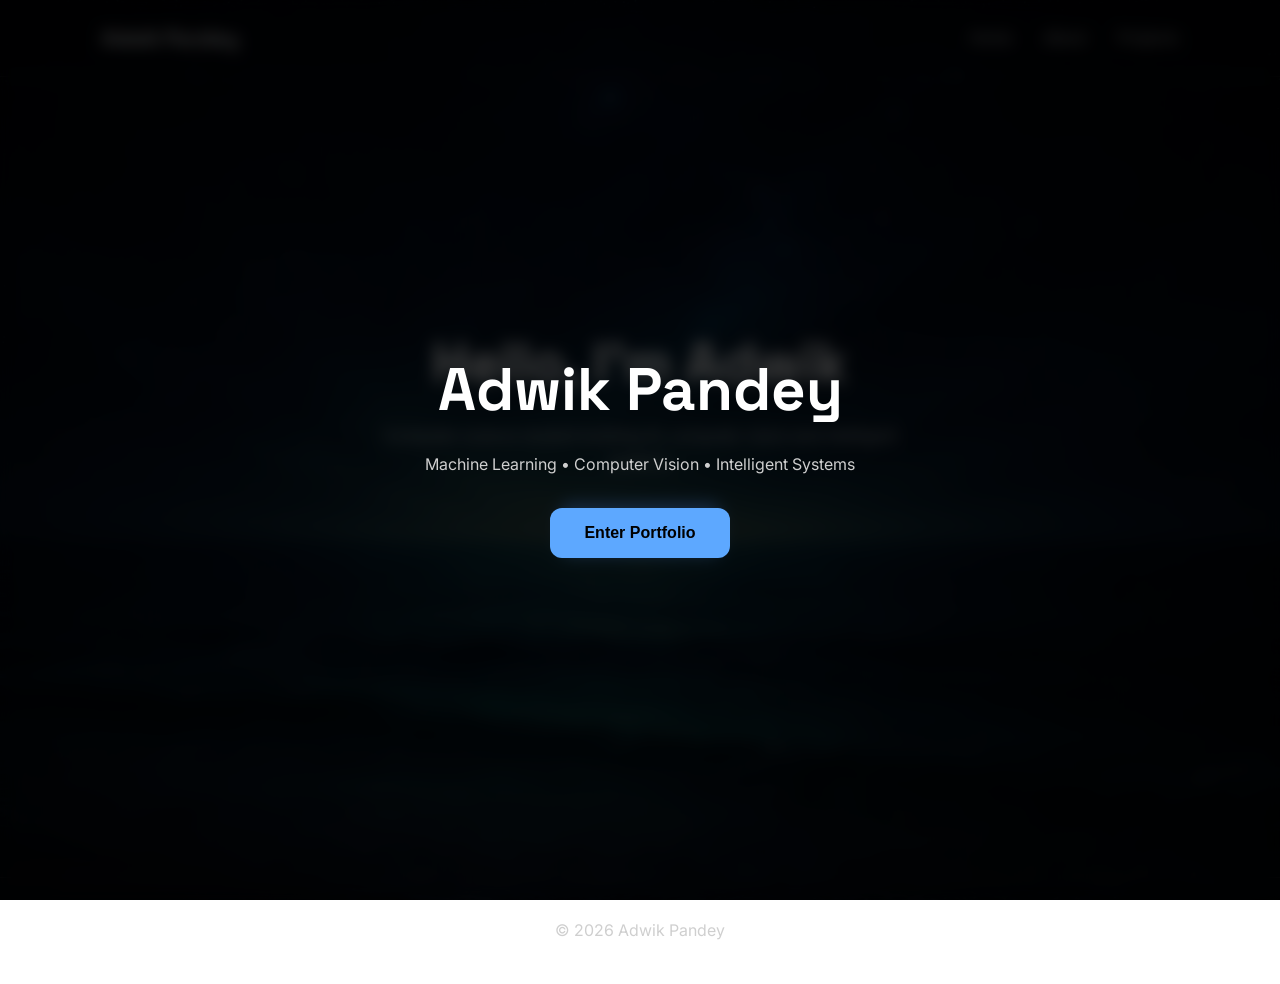
<file: index.html>
<!DOCTYPE html>
<html lang="en">

<head>

<meta charset="UTF-8">
<meta name="viewport" content="width=device-width, initial-scale=1.0">

<title>Adwik Pandey</title>

<link rel="stylesheet" href="style.css">

<link rel="preconnect" href="https://fonts.googleapis.com">
<link rel="preconnect" href="https://fonts.gstatic.com" crossorigin>

<link href="https://fonts.googleapis.com/css2?family=Inter:wght@400;500&family=Space+Grotesk:wght@600&display=swap" rel="stylesheet">

</head>

<body>

<div id="intro-screen">

<div class="intro-blur"></div>

<div class="intro-content">

<h1>Adwik Pandey</h1>

<p>Machine Learning • Computer Vision • Intelligent Systems</p>

<button id="enter-btn">Enter Portfolio</button>

</div>

</div>


<nav class="navbar">

<div class="logo">Adwik Pandey</div>

<div class="nav-links">
<a href="index.html">Home</a>
<a href="about.html">About</a>
<a href="projects.html">Projects</a>
</div>

</nav>

<section class="hero">

<h1>Hello, I'm Adwik</h1>

<p>
Computer science student building AI,
computer vision and intelligent systems.
</p>

<a href="projects.html" class="primary-btn">
View Projects
</a>

</section>

<footer class="footer">
© 2026 Adwik Pandey
</footer>

<script src="script.js"></script>

</body>
</html>
</file>
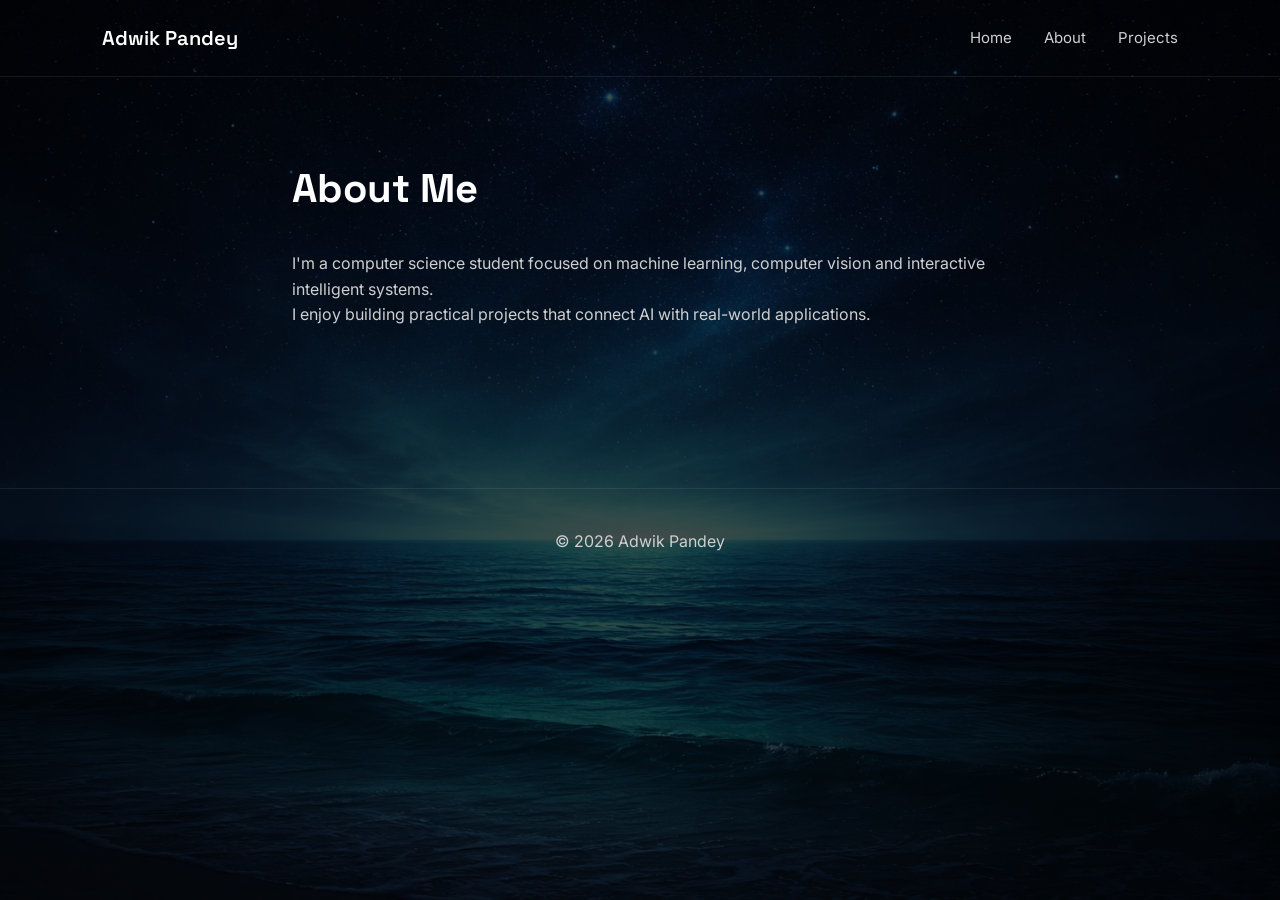
<file: about.html>
<!DOCTYPE html>
<html lang="en">

<head>

<meta charset="UTF-8">
<meta name="viewport" content="width=device-width, initial-scale=1.0">

<title>About</title>

<link rel="stylesheet" href="style.css">

<link rel="preconnect" href="https://fonts.googleapis.com">
<link rel="preconnect" href="https://fonts.gstatic.com" crossorigin>

<link href="https://fonts.googleapis.com/css2?family=Inter:wght@400;500&family=Space+Grotesk:wght@600&display=swap" rel="stylesheet">

</head>

<body>

<nav class="navbar">

<div class="logo">Adwik Pandey</div>

<div class="nav-links">
<a href="index.html">Home</a>
<a href="about.html">About</a>
<a href="projects.html">Projects</a>
</div>

</nav>

<section class="content">

<h1>About Me</h1>

<p>
I'm a computer science student focused on
machine learning, computer vision and
interactive intelligent systems.
</p>

<p>
I enjoy building practical projects that connect
AI with real-world applications.
</p>

</section>

<footer class="footer">
© 2026 Adwik Pandey
</footer>

</body>
</html>
</file>
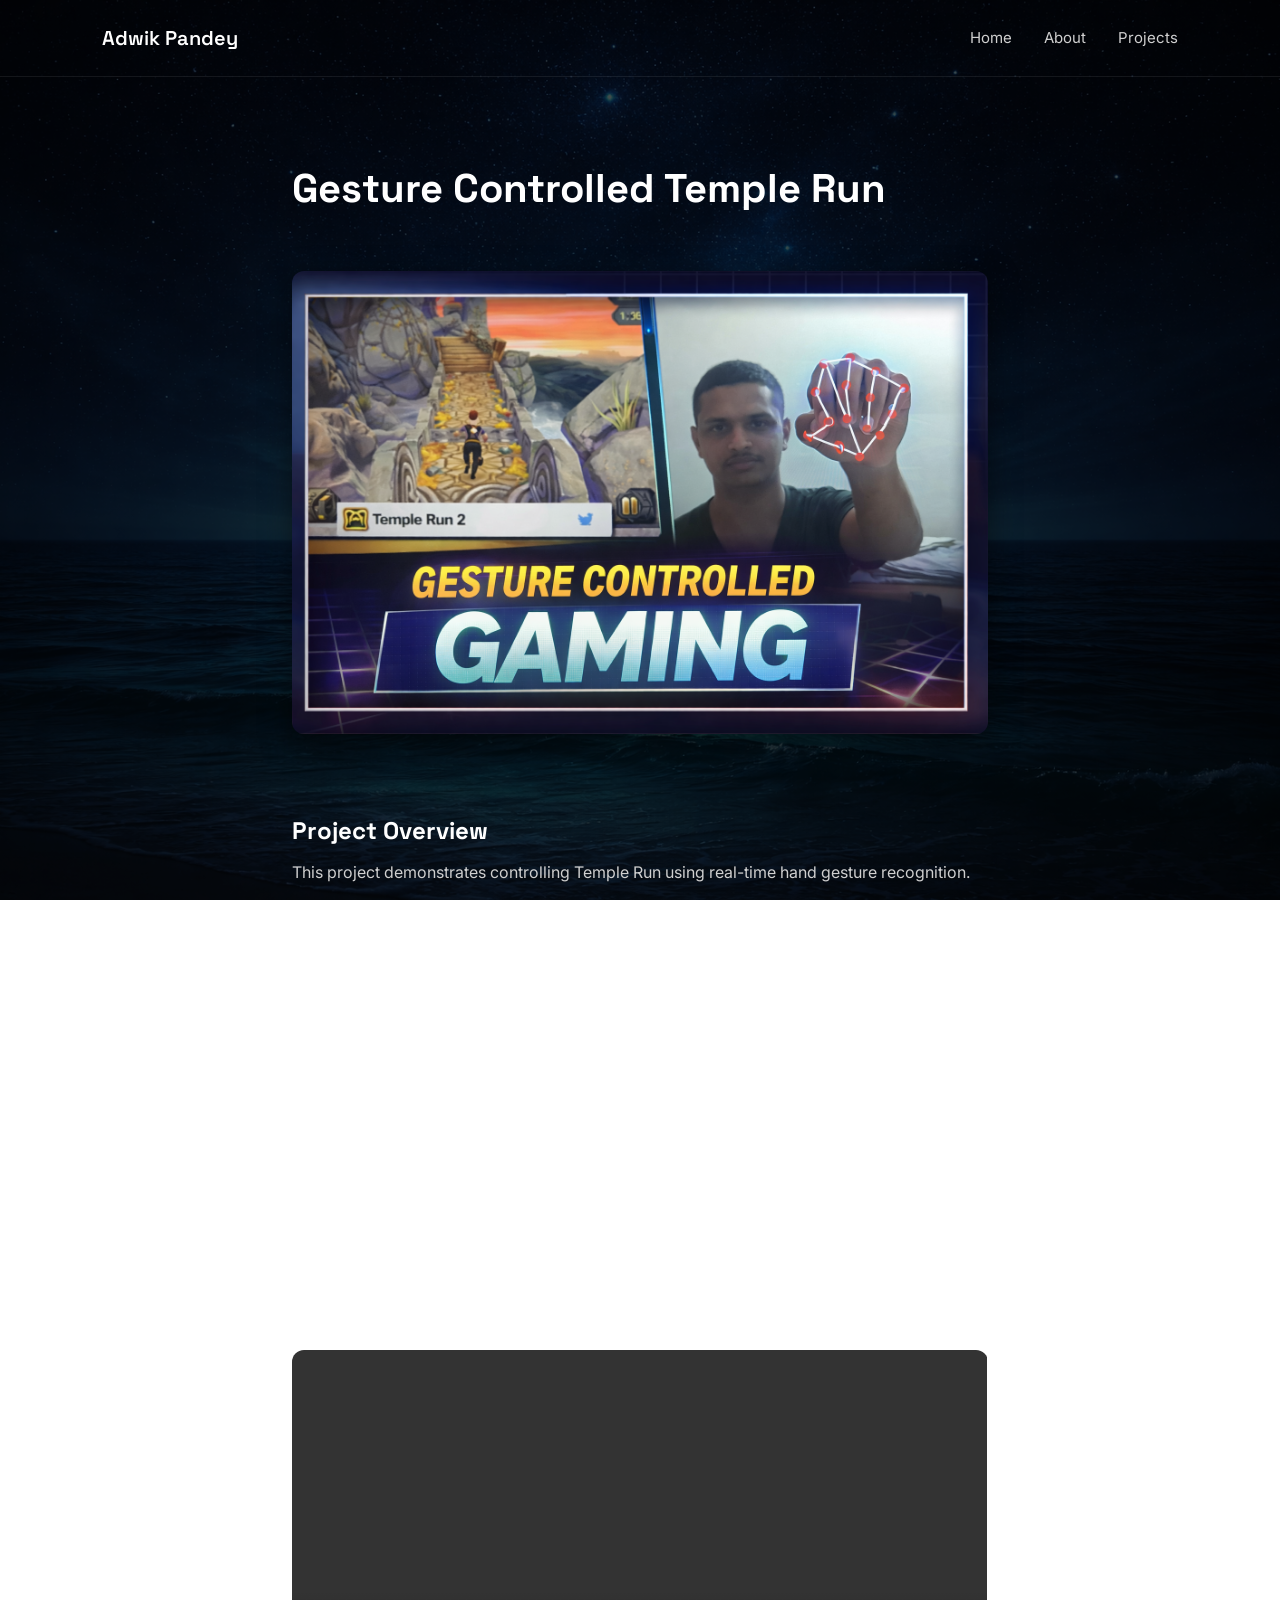
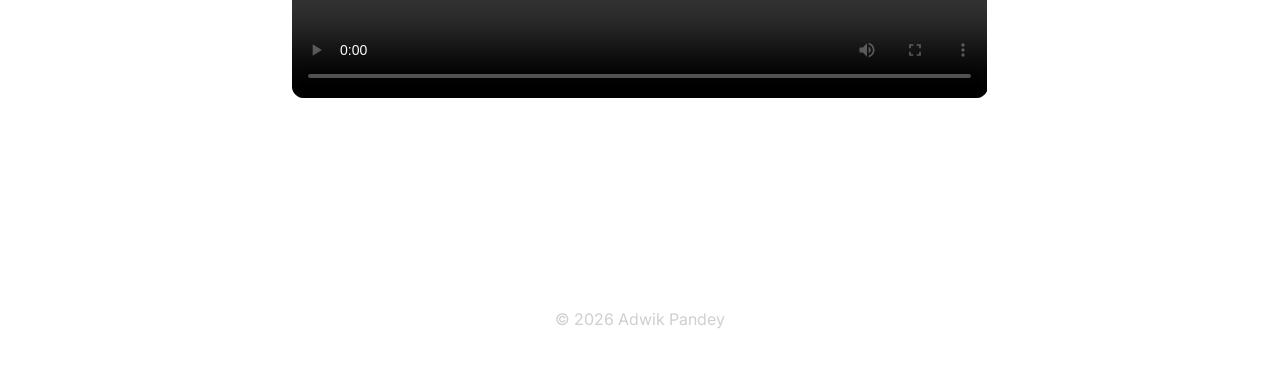
<file: gesture-controller.html>
<!DOCTYPE html>
<html lang="en">

<head>

<meta charset="UTF-8">
<meta name="viewport" content="width=device-width, initial-scale=1.0">

<title>Gesture Controlled Gaming</title>

<link rel="stylesheet" href="style.css">

<link rel="preconnect" href="https://fonts.googleapis.com">
<link rel="preconnect" href="https://fonts.gstatic.com" crossorigin>

<link href="https://fonts.googleapis.com/css2?family=Inter:wght@400;500&family=Space+Grotesk:wght@600&display=swap" rel="stylesheet">

</head>

<body>

<nav class="navbar">

<div class="logo">Adwik Pandey</div>

<div class="nav-links">
<a href="index.html">Home</a>
<a href="about.html">About</a>
<a href="projects.html">Projects</a>
</div>

</nav>

<section class="content">

<h1>Gesture Controlled Temple Run</h1>

<img src="images/gesture-project.png" class="hero-image">

<h2>Project Overview</h2>

<p>
This project demonstrates controlling Temple Run
using real-time hand gesture recognition.
</p>

<h2>Tools Used</h2>

<ul>
<li>Python</li>
<li>OpenCV</li>
<li>MediaPipe</li>
<li>Machine Learning</li>
</ul>

<h2>What We Learned</h2>

<ul>
<li>Real-time computer vision processing</li>
<li>Hand landmark detection</li>
<li>Gesture-to-command mapping</li>
</ul>

<h2>Project Demonstration</h2>

<video controls class="project-video">

<source src="videos/gesture-demo.mp4" type="video/mp4">

</video>

</section>

<footer class="footer">
© 2026 Adwik Pandey
</footer>

</body>
</html>
</file>
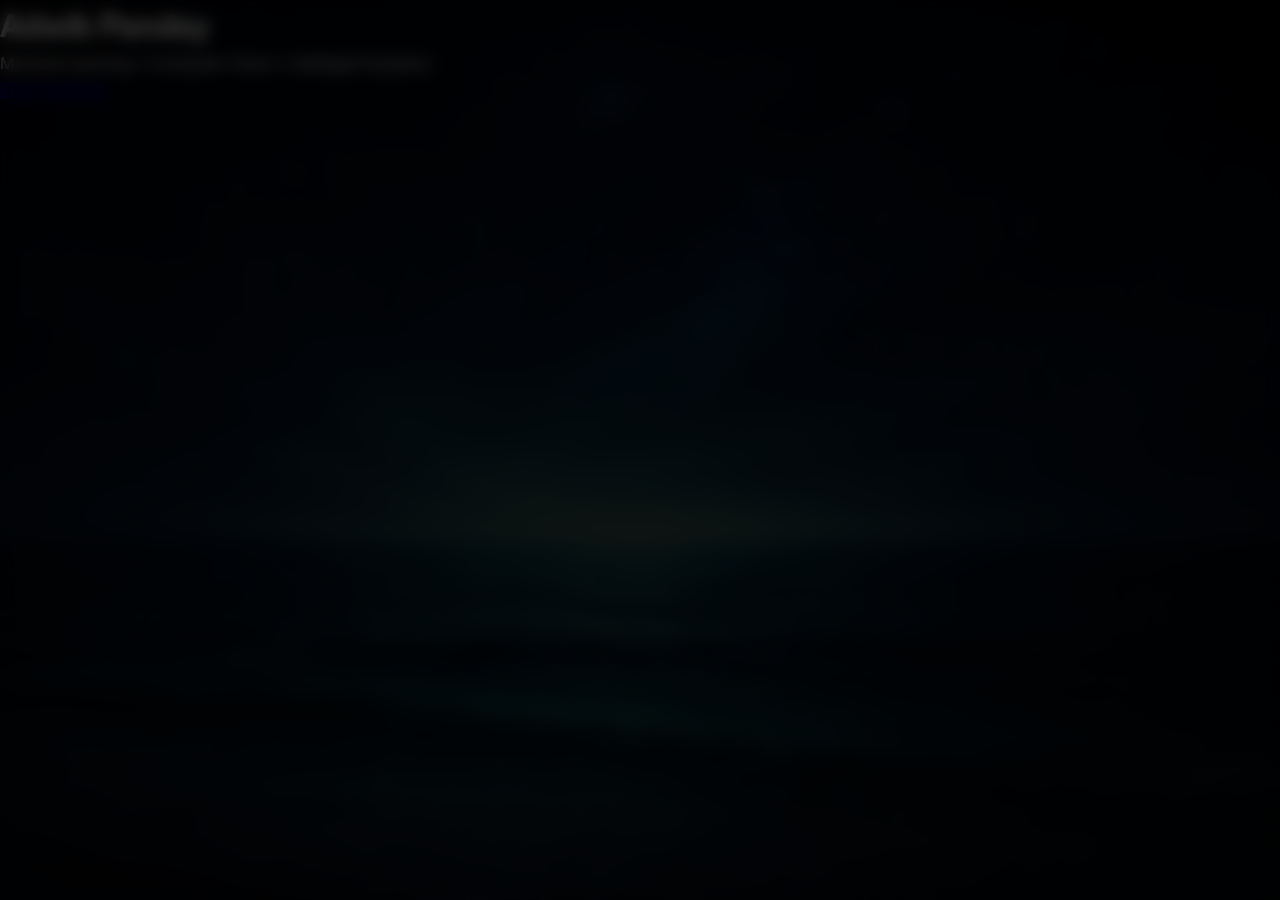
<file: intro.html>
<!DOCTYPE html>
<html lang="en">

<head>

<meta charset="UTF-8">
<meta name="viewport" content="width=device-width, initial-scale=1.0">

<title>Adwik Pandey Portfolio</title>

<link rel="stylesheet" href="style.css">

<link rel="preconnect" href="https://fonts.googleapis.com">
<link rel="preconnect" href="https://fonts.gstatic.com" crossorigin>

<link href="https://fonts.googleapis.com/css2?family=Inter:wght@400;500&family=Space+Grotesk:wght@600&display=swap" rel="stylesheet">

</head>

<body class="intro-screen">

<div class="intro-blur"></div>

<div class="intro-center">

<h1>Adwik Pandey</h1>

<p>Machine Learning • Computer Vision • Intelligent Systems</p>

<a href="index.html" class="enter-button">Enter Portfolio</a>

</div>

</body>
</html>
</file>
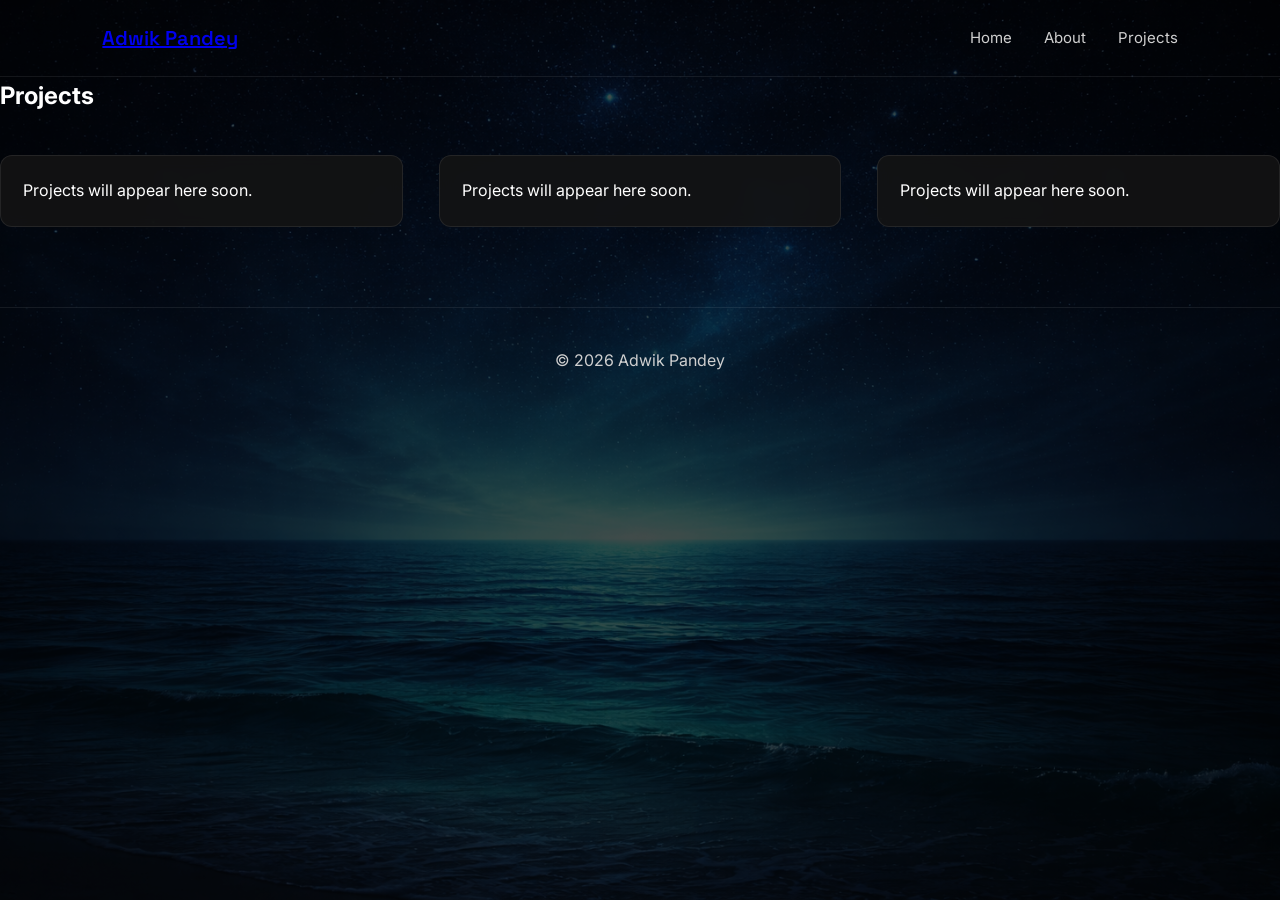
<file: projects.html>
<!DOCTYPE html>
<html lang="en">

<head>

<meta charset="UTF-8">
<meta name="viewport" content="width=device-width, initial-scale=1.0">
<title>Projects | Adwik Pandey</title>

<link rel="stylesheet" href="style.css">

<link rel="preconnect" href="https://fonts.googleapis.com">
<link rel="preconnect" href="https://fonts.gstatic.com" crossorigin>

<link href="https://fonts.googleapis.com/css2?family=Inter:wght@300;400;500&family=Space+Grotesk:wght@400;600&display=swap" rel="stylesheet">

</head>

<body>

<nav class="navbar">

<div class="logo">
<a href="index.html">Adwik Pandey</a>
</div>

<div class="nav-links">
<a href="index.html">Home</a>
<a href="about.html">About</a>
<a href="projects.html">Projects</a>
</div>

</nav>


<section class="projects-container">

<h1>Projects</h1>

<div class="projects-grid">

<div class="project-card">
<p>Projects will appear here soon.</p>
</div>

<div class="project-card">
<p>Projects will appear here soon.</p>
</div>

<div class="project-card">
<p>Projects will appear here soon.</p>
</div>

</div>

</section>


<footer class="footer">

<p>© 2026 Adwik Pandey</p>

</footer>

<script src="script.js"></script>

</body>
</html>
</file>
<file: style.css>
/* GLOBAL RESET */

*{
margin:0;
padding:0;
box-sizing:border-box;
}

body{

font-family:"Inter",sans-serif;
color:white;
line-height:1.6;

/* ocean background */

background-image:url("images/sea-night-bg.png");
background-size:cover;
background-position:center;
background-attachment:fixed;

min-height:100vh;

}

/* DARK OVERLAY FOR READABILITY */

body::before{

content:"";
position:fixed;

top:0;
left:0;

width:100%;
height:100%;

background:rgba(0,0,0,0.70);

z-index:-1;

}


/* NAVBAR */

.navbar{

display:flex;
justify-content:space-between;
align-items:center;

padding:22px 8%;

border-bottom:1px solid rgba(255,255,255,0.08);

}

.logo{

font-family:"Space Grotesk",sans-serif;
font-size:20px;
font-weight:600;

}

.nav-links a{

margin-left:28px;
text-decoration:none;
color:#d0d0d0;
font-size:15px;

transition:0.25s;

}

.nav-links a:hover{

color:#5da8ff;

}


/* HERO SECTION */

.hero{

height:80vh;

display:flex;
flex-direction:column;
justify-content:center;
align-items:center;

text-align:center;

padding:0 20px;

}

.hero h1{

font-family:"Space Grotesk",sans-serif;
font-size:56px;
margin-bottom:16px;

}

.hero p{

color:#c7c7c7;
max-width:520px;
font-size:16px;

}


/* BUTTON */

.primary-btn{

margin-top:28px;

background:#5da8ff;

padding:14px 28px;

border-radius:10px;

text-decoration:none;

color:black;

font-weight:600;

transition:0.25s;

}

.primary-btn:hover{

transform:translateY(-2px);

background:#74b6ff;

}


/* CONTENT SECTIONS */

.content{

max-width:900px;
margin:auto;

padding:80px 8%;

}

.content h1{

font-family:"Space Grotesk",sans-serif;
font-size:40px;

margin-bottom:30px;

}

.content h2{

font-family:"Space Grotesk",sans-serif;
margin-top:40px;
margin-bottom:10px;

}

.content p{

color:#cfcfcf;

}


/* PROJECT GRID */

.projects-grid{

display:grid;

grid-template-columns:repeat(auto-fit,minmax(300px,1fr));

gap:36px;

margin-top:40px;

}


/* PROJECT THUMBNAIL */

.project-thumb{

width:100%;
border-radius:10px;

margin-bottom:12px;

box-shadow:0 6px 20px rgba(0,0,0,0.5);

}


/* PROJECT CARD */

.project-card{

display:block;

background:rgba(20,20,20,0.85);

backdrop-filter:blur(8px);

padding:22px;

border-radius:12px;

text-decoration:none;

color:white;

border:1px solid rgba(255,255,255,0.08);

transition:0.25s;

}

.project-card:hover{

border-color:#5da8ff;

transform:translateY(-4px);

}


/* PROJECT DETAIL PAGE */

.hero-image{

width:100%;

border-radius:12px;

margin:20px 0 30px 0;

box-shadow:0 10px 30px rgba(0,0,0,0.5);

}


/* VIDEO */

.project-video{

width:100%;

border-radius:12px;

margin-top:20px;

}


/* FOOTER */

.footer{

text-align:center;

padding:40px;

margin-top:80px;

border-top:1px solid rgba(255,255,255,0.08);

color:#cfcfcf;

}


/* INTRO SCREEN */

#intro-screen{

position:fixed;

top:0;
left:0;

width:100%;
height:100vh;

display:flex;
justify-content:center;
align-items:center;

text-align:center;

z-index:999;

}

.intro-blur{

position:absolute;

top:0;
left:0;

width:100%;
height:100%;

background:rgba(0,0,0,0.75);

backdrop-filter:blur(8px);

}

.intro-content{

position:relative;

z-index:2;

}

.intro-content h1{

font-family:"Space Grotesk",sans-serif;

font-size:60px;

margin-bottom:14px;

}

.intro-content p{

color:#cfcfcf;

margin-bottom:30px;

}

#enter-btn{

background:#5da8ff;

border:none;

padding:16px 34px;

border-radius:12px;

font-size:16px;

font-weight:600;

cursor:pointer;

transition:0.25s;

}

#enter-btn:hover{

background:#7bbcff;

transform:translateY(-2px);

}
</file>
